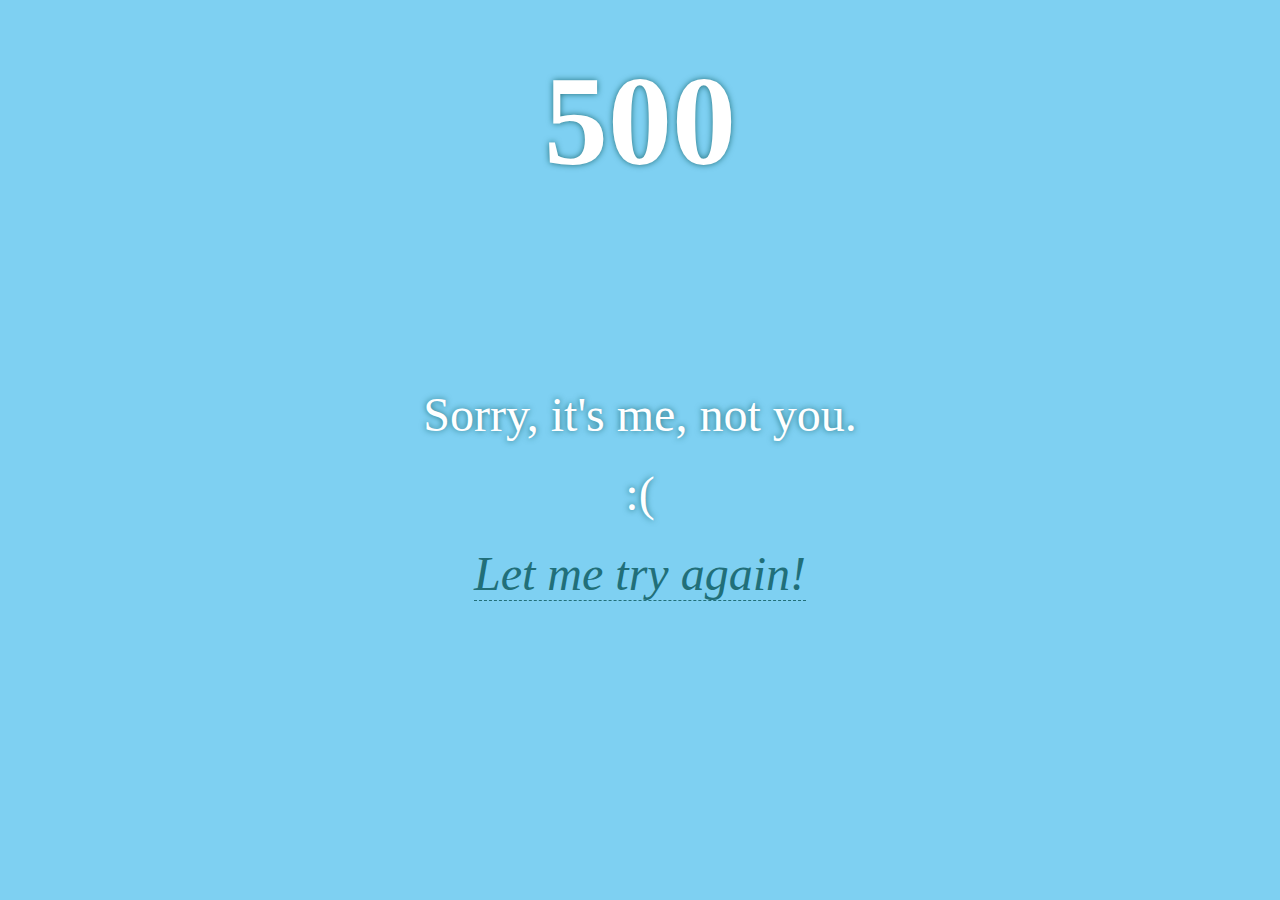
<file: templates/error_500.html>
<!doctype html>

<html lang="en">

<head>
  <meta charset="utf-8">

  <title>500</title>
  <meta name="description" content="The HTML5 Herald">
  <meta name="author" content="SitePoint">

  <style>
    html {
      box-sizing: border-box;
    }

    *,
    *::before,
    *::after {
      box-sizing: inherit;
    }

    body * {
      margin: 0;
      padding: 0;
    }

    body {
      font: normal 100%/1.15 "Merriweather", serif;
      background-color: #7ed0f2;
      color: #fff;
    }

    .wrapper {
      position: relative;
      max-width: 1298px;
      height: auto;
      margin: 2em auto 0 auto;
    }

    /* https://www.flaticon.com/authors/vectors-market */
    /* https://www.flaticon.com/authors/icomoon */
    .box {
      max-width: 70%;
      min-height: auto;
      margin: 0 auto;
      padding: 1em 1em;
      text-align: center;
      background: url("https://www.dropbox.com/s/xq0841cp3icnuqd/flame.png?raw=1") no-repeat top 10em center/128px 128px,
        transparent url("https://www.dropbox.com/s/w7qqrcvhlx3pwnf/desktop-pc.png?raw=1") no-repeat top 13em center/128px 128px;
    }

    h1,
    p:not(:last-of-type) {
      text-shadow: 0 0 6px #216f79;
    }

    h1 {
      margin: 0 0 1rem 0;
      font-size: 8em;
    }

    p {
      margin-bottom: 0.5em;
      font-size: 3em;
    }

    p:first-of-type {
      margin-top: 4em;
    }

    p>a {
      border-bottom: 1px dashed #216f79;
      font-style: italic;
      text-decoration: none;
      color: #216f79;
    }

    p>a:hover {
      text-shadow: 0 0 6px #216f79;
    }

    p img {
      vertical-align: bottom;
    }
  </style>

</head>

<body>
  <div class="wrapper">
    <div class="box">
      <h1>500</h1>
      <p>Sorry, it's me, not you.</p>
      <p>&#58;&#40;</p>
      <p><a href="/">Let me try again!</a></p>
    </div>
  </div>
</body>

</html>
</file>
